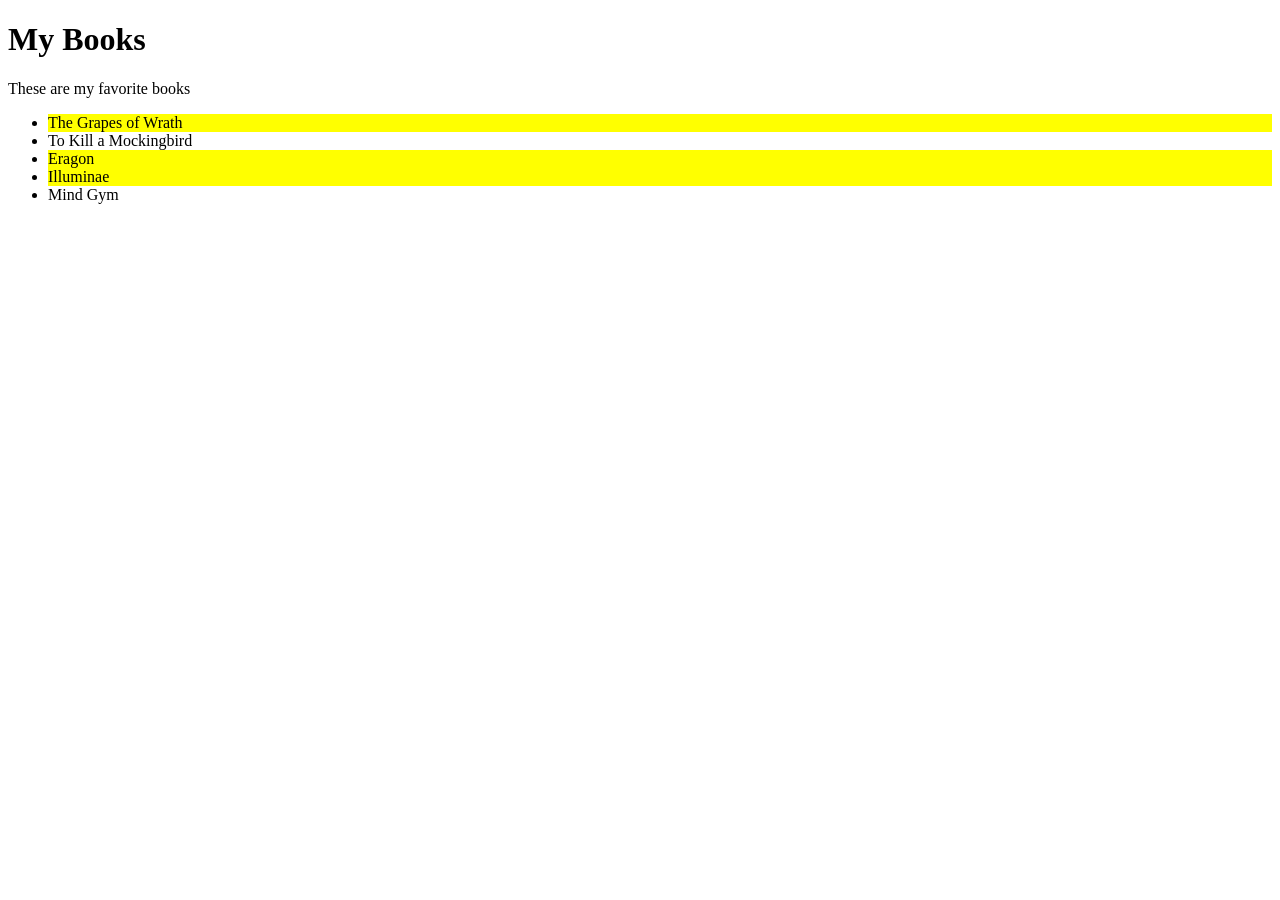
<file: bookExplorer/index.html>
<!doctype html>
<html>
  <head>
    <title></title>
    <style>
      .featured {
        background-color: yellow;
      }
    </style>
    <script src="explorer.js" defer></script>
  </head>
  <body>
    <h1>My Books</h1>
    <p>These are my favorite books</p>
    <ul>
      <li>The Grapes of Wrath</li>
      <li>To Kill a Mockingbird</li>
      <li>Eragon</li>
      <li>Illuminae</li>
      <li>Mind Gym</li>
    </ul>
  </body>
</html>
</file>
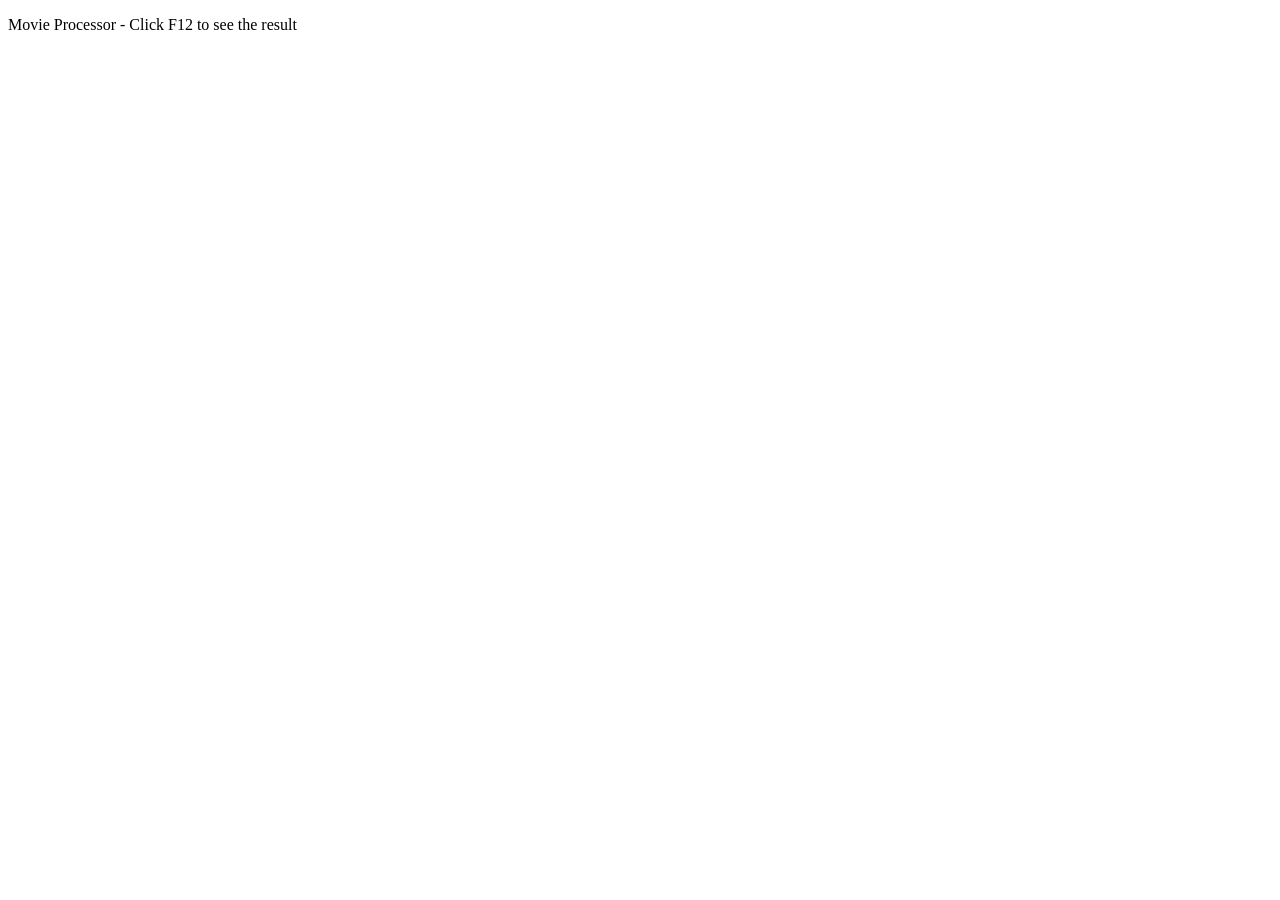
<file: movieProcessor/index.html>
<!doctype html>
<html>
  <head>
    <title>Movie Processor</title>
    <script src="processor.js" defer></script>
  </head>
  <body>
    <p>Movie Processor - Click F12 to see the result</p>
  </body>
</html>
</file>
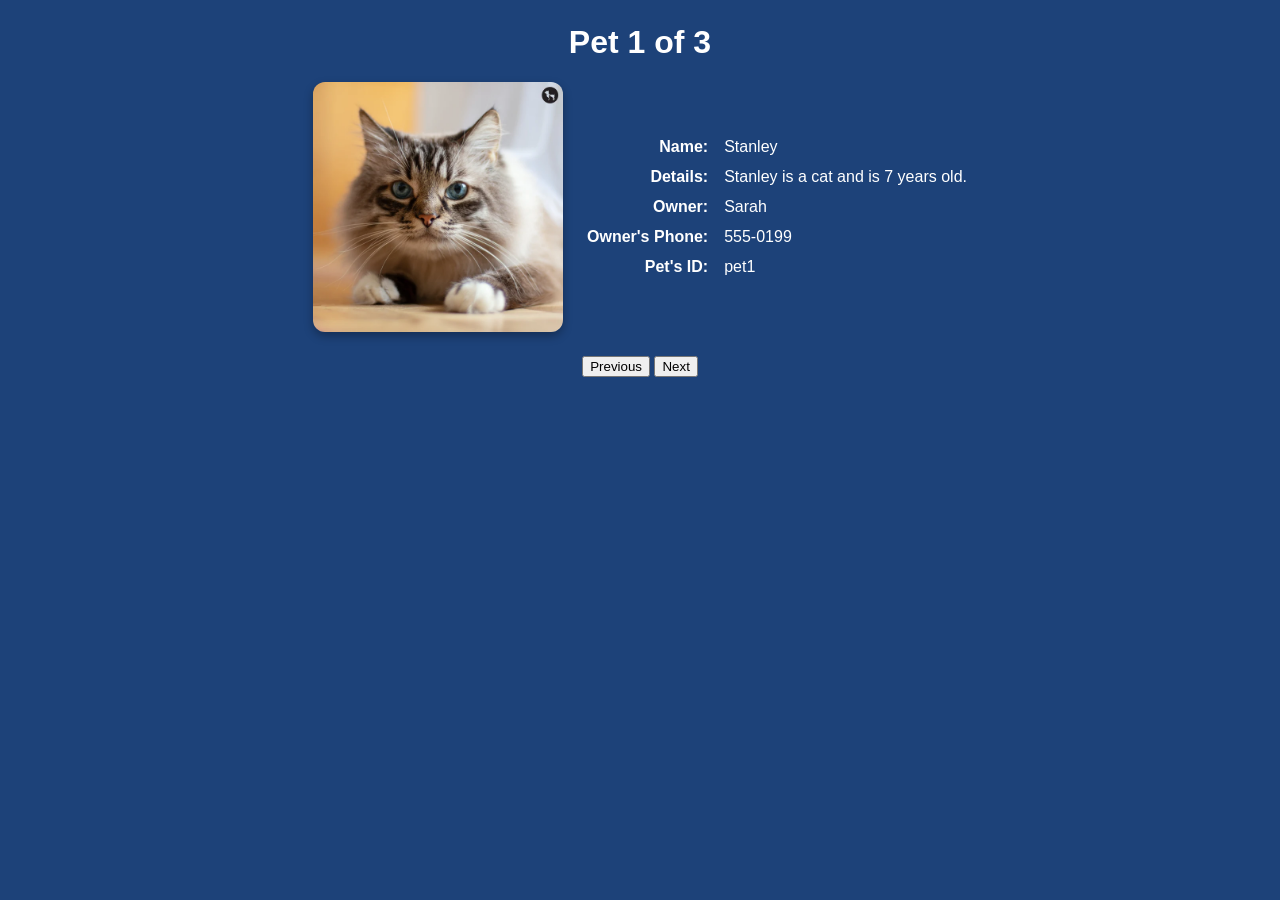
<file: petCardGenerator/index.html>
<!doctype html>
<!--Put your name and date in a comment here -->
<!--Abraham Cardenas September 7, 2026-->

<html lang="en">
  <head>
    <meta charset="UTF-8" />
    <title>Pet Gallery</title>
    <script src="cardCreator.js" defer></script>
    <link rel="stylesheet" href="petCardHW.css" />
    <!--Insert the external CSS here-->
  </head>
  <body>
    <h1 id="galleryHeading">Pet Gallery</h1>

    <div class="galleryContainer">
      <img id="PetImage" src="" alt="Pet image" />

      <dl class="petDetails">
        <dt>Name:</dt>
        <dd id="petName"></dd>
        <dt>Details:</dt>
        <dd id="petDetails"></dd>
        <dt>Owner:</dt>
        <dd id="petOwner"></dd>
        <dt>Owner's Phone:</dt>
        <dd id="ownerPhone"></dd>
        <dt>Pet's ID:</dt>
        <dd id="petID"></dd>

        <!--Finish the <dt> and <dd> tags for the Details, Owner, Owner Phone, petID-->
      </dl>
    </div>

    <div class="buttons">
      <button id="prev">Previous</button>
      <button id="next">Next</button>
    </div>
  </body>
</html>
</file>
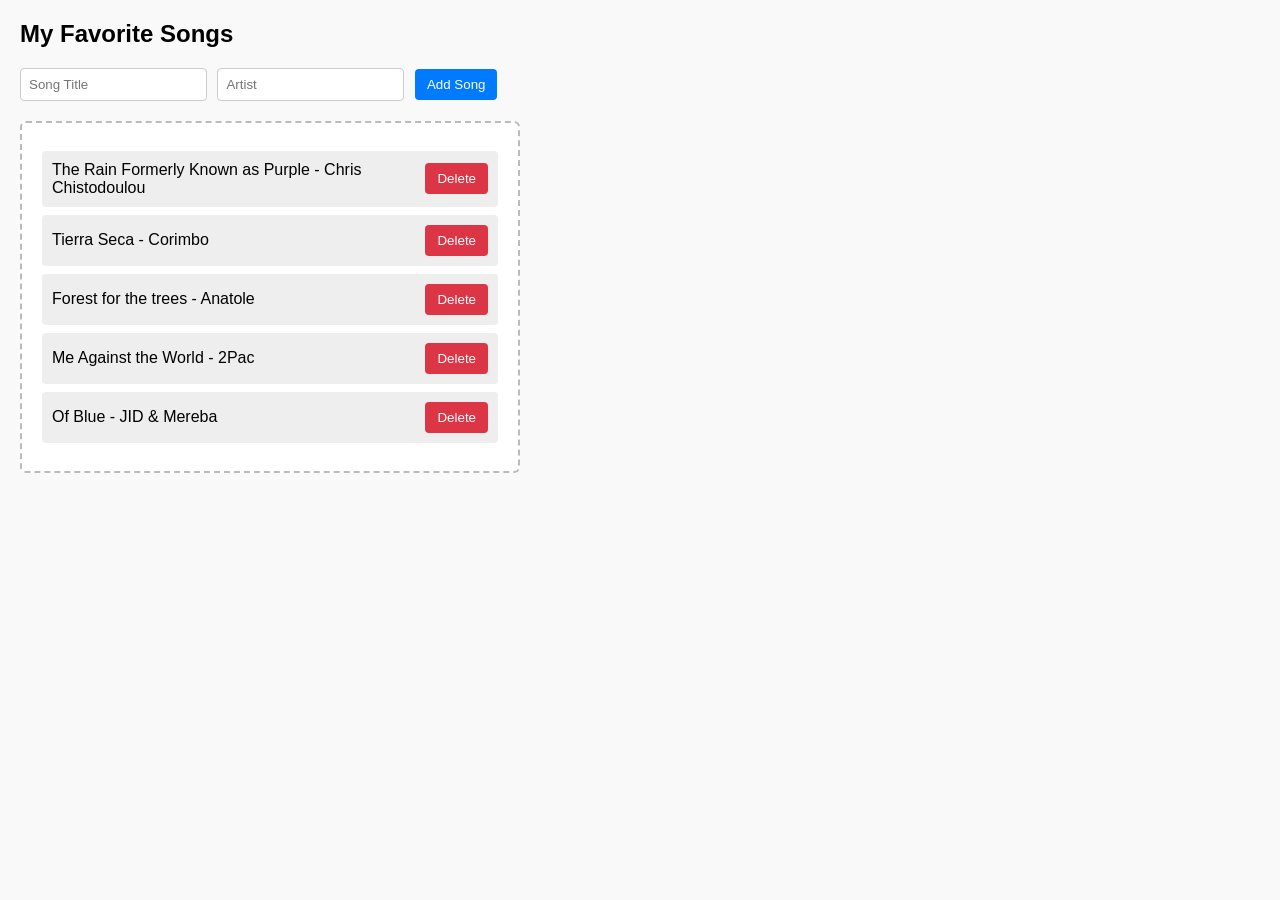
<file: playlistPlayer/index.html>
<!doctype html>
<html lang="en">
  <head>
    <meta charset="UTF-8" />
    <title>4-Song Playlist Manager</title>
    <link rel="stylesheet" href="style.css" />
    <script src="player.js" defer></script>
  </head>
  <body>
    <main>
      <h2>My Favorite Songs</h2>

      <section class="inputGroup">
        <input type="text" id="songTitle" placeholder="Song Title" />
        <input type="text" id="songArtist" placeholder="Artist" />
        <button type="button" id="addBtn">Add Song</button>
      </section>

      <section id="playlistContainer">
        <article class="songCard">
          <span>The Rain Formerly Known as Purple - Chris Chistodoulou</span>
          <button class="deleteBtn">Delete</button>
        </article>

        <article class="songCard">
          <span>Tierra Seca - Corimbo</span>
          <button class="deleteBtn">Delete</button>
        </article>

        <article class="songCard">
          <span>Forest for the trees - Anatole</span>
          <button class="deleteBtn">Delete</button>
        </article>

        <article class="songCard">
          <span>Me Against the World - 2Pac</span>
          <button class="deleteBtn">Delete</button>
        </article>

        <article class="songCard">
          <span>Of Blue - JID & Mereba</span>
          <button class="deleteBtn">Delete</button>
        </article>
      </section>
    </main>
  </body>
</html>
</file>
<file: petCardGenerator/petCardHW.css>
/* Your name goes here with the date you used this file petCard gallery css */
/*Abraham Cardenas September 7, 2026*/
body {
  font-family: Arial, sans-serif;
  text-align: center;
  background: #1d4279;
  color: white;
}

#PetImage {
  width: 250px;
  height: 250px;
  object-fit: cover;
  border-radius: 12px;
  box-shadow: 0 4px 10px #0000004d;
}


.galleryContainer {
  display: flex;
  justify-content: center;
  align-items: center;
  gap: 1.5rem;
  width: 100%;
}


.petDetails {
  display: grid;
  grid-template-columns: auto auto; 
  gap: 0.75rem 1rem;               
  justify-content: center;         
}

.petDetails dt {
  font-weight: bold;
  text-align: right;              
}

.petDetails dd {
  margin: 0;
  text-align: left;           
}


#galleryHeading, 
.buttons {
  text-align: center;
  margin-top: 1.5rem;
}
</file>
<file: playlistPlayer/style.css>
body {
  font-family: sans-serif;
  margin: 20px;
  background-color: #f9f9f9;
}

main {
  max-width: 500px;
}

.inputGroup {
  margin-bottom: 20px;
}

input {
  padding: 8px;
  margin-right: 6px;
  border: 1px solid #ccc;
  border-radius: 4px;
}

button {
  padding: 8px 12px;
  cursor: pointer;
  background-color: #007bff;
  color: white;
  border: none;
  border-radius: 4px;
}

button:hover {
  background-color: #0056b3;
}

#playlistContainer {
  border: 2px dashed #bbb;
  padding: 20px;
  background-color: #fff;
  border-radius: 6px;
}

.songCard {
  display: flex;
  justify-content: space-between;
  align-items: center;
  padding: 10px;
  margin: 8px 0;
  background-color: #eee;
  border-radius: 4px;
}

.deleteBtn {
  background-color: #dc3545;
}

.deleteBtn:hover {
  background-color: #bd2130;
}
</file>
